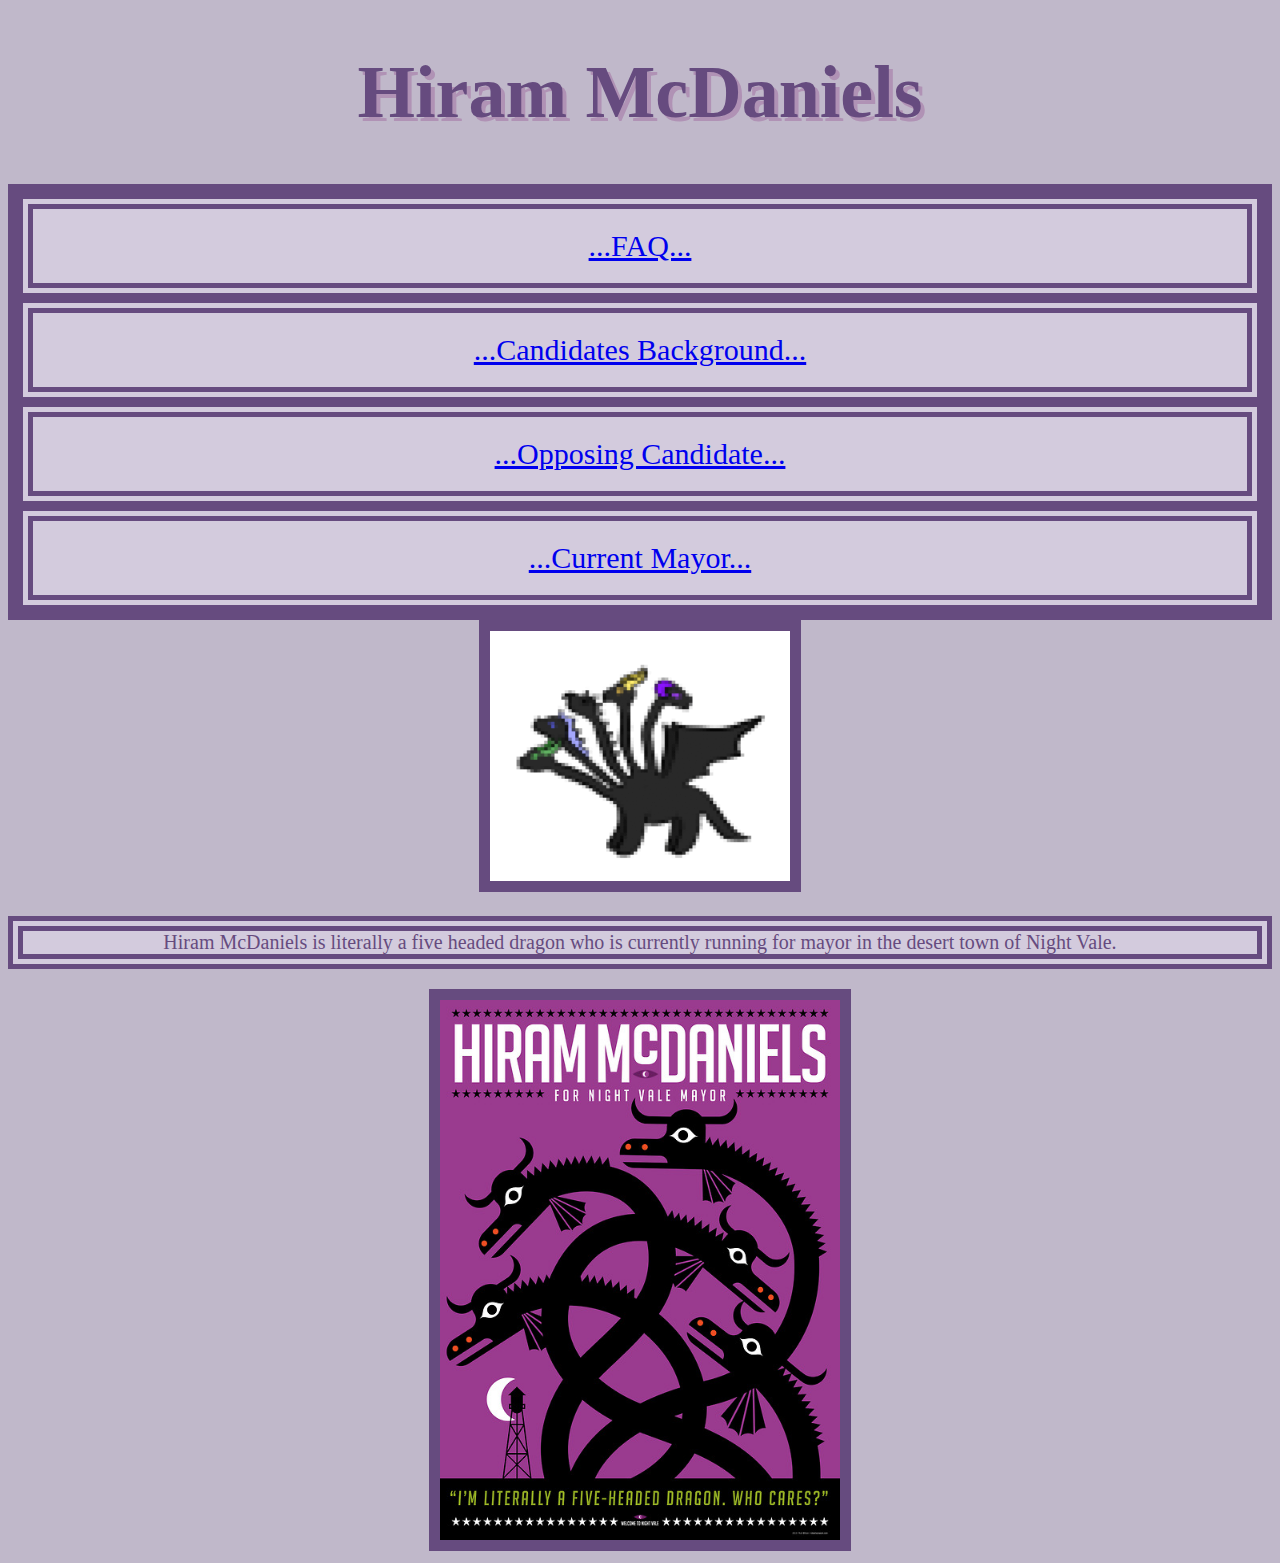
<file: index.html>
<!DOCTYPE html>
	<html>
		<head>
			<link href="stylesheet.css" type= "text/css" rel="stylesheet">
		</head>
			<h1><center>Hiram McDaniels</center></h1>
			
				<div class="grid-container">
					<div class="grid-item"><center><a href="pageB.html">...FAQ...</a></div>
					<div class="grid-item"><center><a href="pageC.html">...Candidates Background...</a></div>  
					<div class="grid-item"><center><a href="pageD.html">...Opposing Candidate...</a></div>
					<div class="grid-item"><center><a href="pageE.html">...Current Mayor...</a></div> 
				</div>
				
				<center><img src="imagestwo\Hiram.gif" alt="Hiram" width="300" height="250"></center>
			
			<center><p>Hiram McDaniels is literally a five headed dragon who is currently running for mayor in the desert town of Night Vale.</p></center>
				
				<center><img src="imagestwo/hmayor.jpg" alt="poster1" width="400" height="540"></center>
</file>
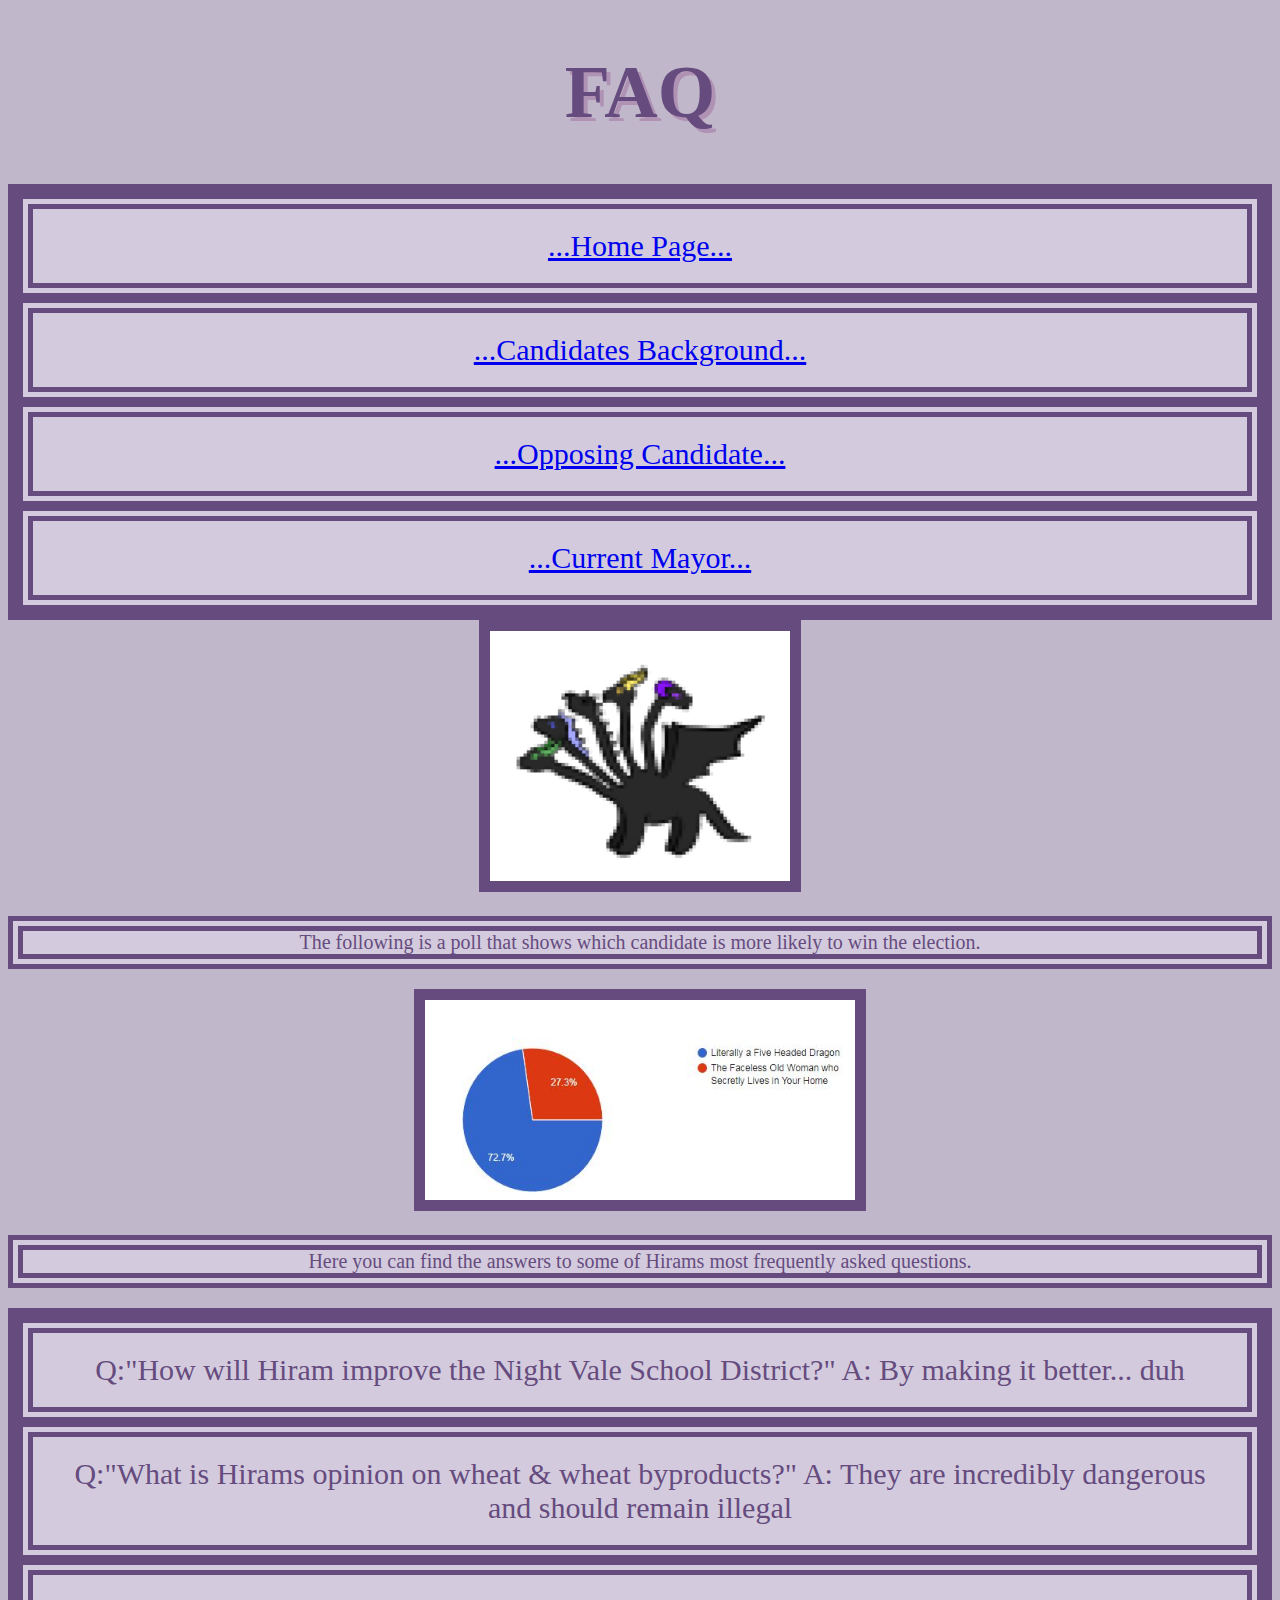
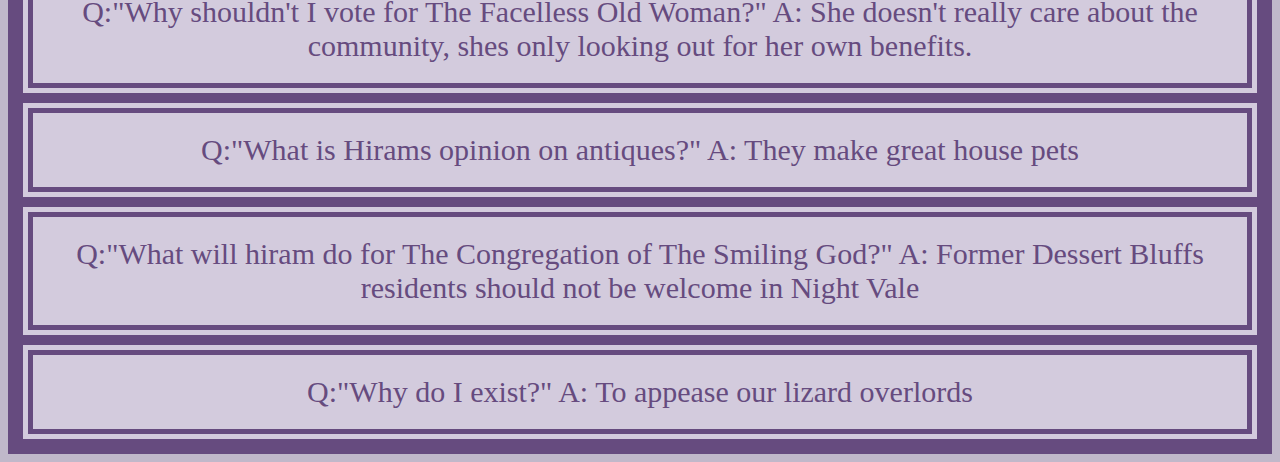
<file: pageB.html>
<!DOCTYPE html>
	<html>
		<head>
			<link href="stylesheet.css" type= "text/css" rel="stylesheet">
		</head>
</style>
</head>
<body>
	<center><h1>FAQ</h1></center> 

		<div class="grid-container">
					<div class="grid-item"><center><a href="index.html">...Home Page...</a></div>
					<div class="grid-item"><center><a href="pageC.html">...Candidates Background...</a></div>  
					<div class="grid-item"><center><a href="pageD.html">...Opposing Candidate...</a></div>
					<div class="grid-item"><center><a href="pageE.html">...Current Mayor...</a></div> 
				</div>

		<center><img src="imagestwo\Hiram.gif" alt="Hiram" width="300" height="250"></center>	

			<center><p>The following is a poll that shows which candidate is more likely to win the election.</p></center>

		<center><img src="imagestwo/piechart.JPG" alt="Stats" width="430" height="200"></center>

			<center><p>Here you can find the answers to some of Hirams most frequently asked questions.</p></center>

				<div class="grid-container">
					<div class="grid-item">Q:"How will Hiram improve the Night Vale School District?" A: By making it better... duh</div>
					<div class="grid-item">Q:"What is Hirams opinion on wheat & wheat byproducts?" A: They are incredibly dangerous and should remain illegal</div>
					<div class="grid-item">Q:"Why shouldn't I vote for The Facelless Old Woman?" A: She doesn't really care about the community, shes only looking out for her own benefits.</div>  
					<div class="grid-item">Q:"What is Hirams opinion on antiques?" A: They make great house pets</div>
					<div class="grid-item">Q:"What will hiram do for The Congregation of The Smiling God?" A: Former Dessert Bluffs residents should not be welcome in Night Vale </div>  
					<div class="grid-item">Q:"Why do I exist?" A: To appease our lizard overlords</div>  
				</div>

</body>
	</html>
</file>
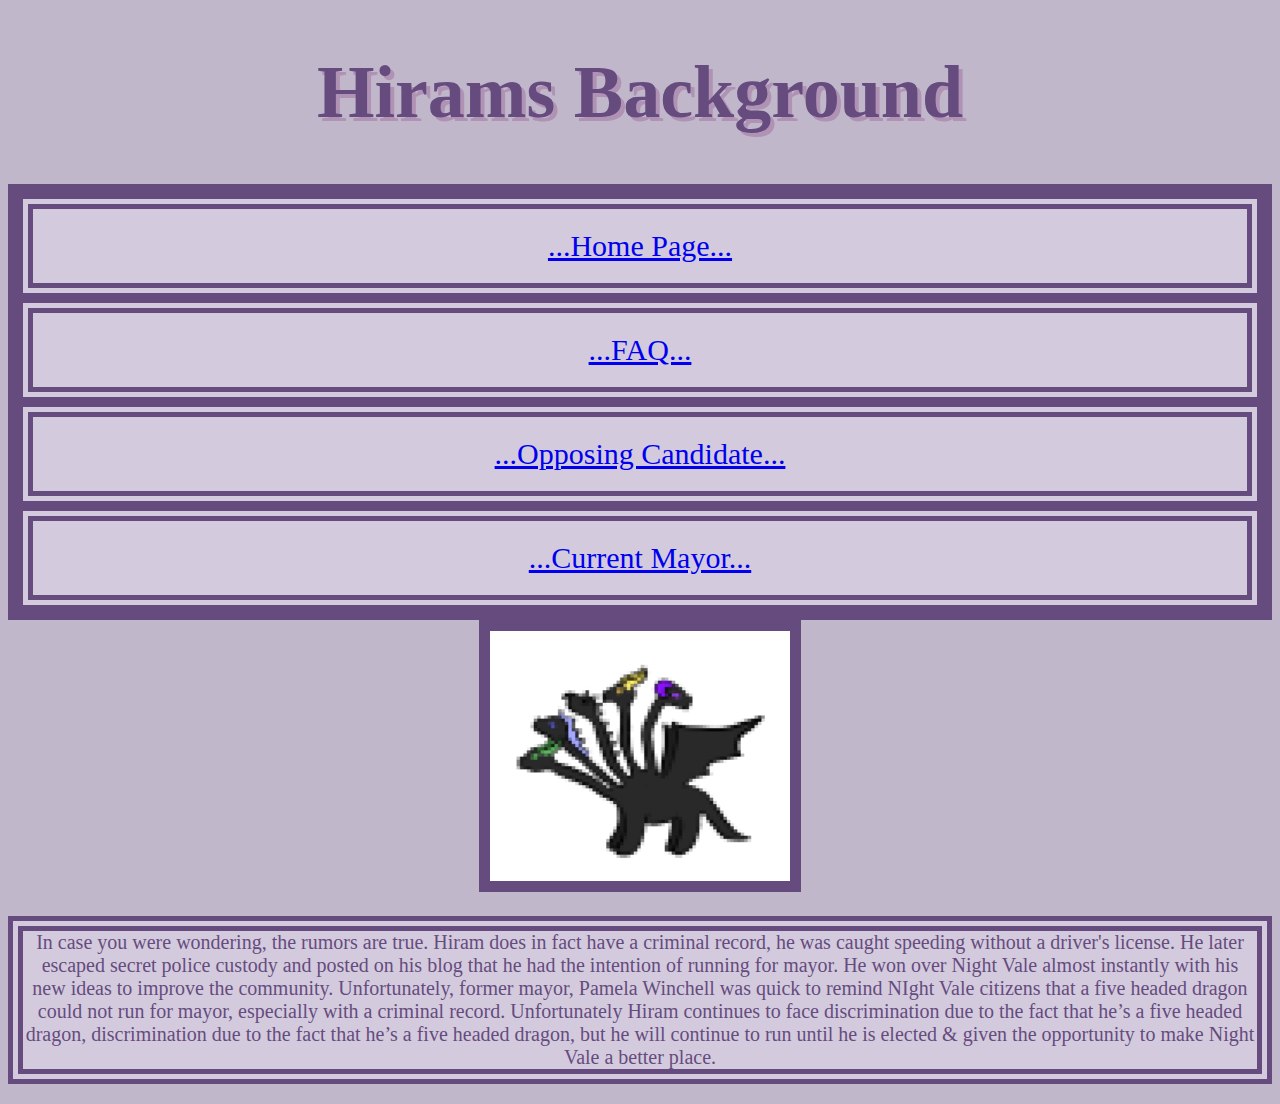
<file: pageC.html>
<!DOCTYPE html>
	<html>
		<head>
			<link href="stylesheet.css" type= "text/css" rel="stylesheet">
		</head>
<body>
	
	<center><h1>Hirams Background</h1></center>
	
	<div class="grid-container">
					<div class="grid-item"><center><a href="index.html">...Home Page...</a></div>
					<div class="grid-item"><center><a href="pageB.html">...FAQ...</a></div>
					<div class="grid-item"><center><a href="pageD.html">...Opposing Candidate...</a></div>
					<div class="grid-item"><center><a href="pageE.html">...Current Mayor...</a></div> 
				</div>
		
		<center><img src="imagestwo\Hiram.gif" alt="Hiram" width="300" height="250"></center>
	
	<center><p>In case you were wondering, the rumors are true. Hiram does in fact have a criminal record, he was caught speeding without a driver's license. He later escaped secret police custody and posted on his blog that he had the intention of running for mayor. He won over Night Vale almost instantly with his new ideas to improve the community. Unfortunately, former mayor, Pamela Winchell was quick 
	to remind NIght Vale citizens that a five headed dragon could not run for mayor, especially with a criminal record. Unfortunately Hiram continues to face discrimination due to the fact that he’s a five headed dragon, discrimination due to the fact that he’s a five headed dragon, but he will continue to run until he is elected & given the opportunity to make Night Vale a better place.</p></center>
	
</body>
</file>
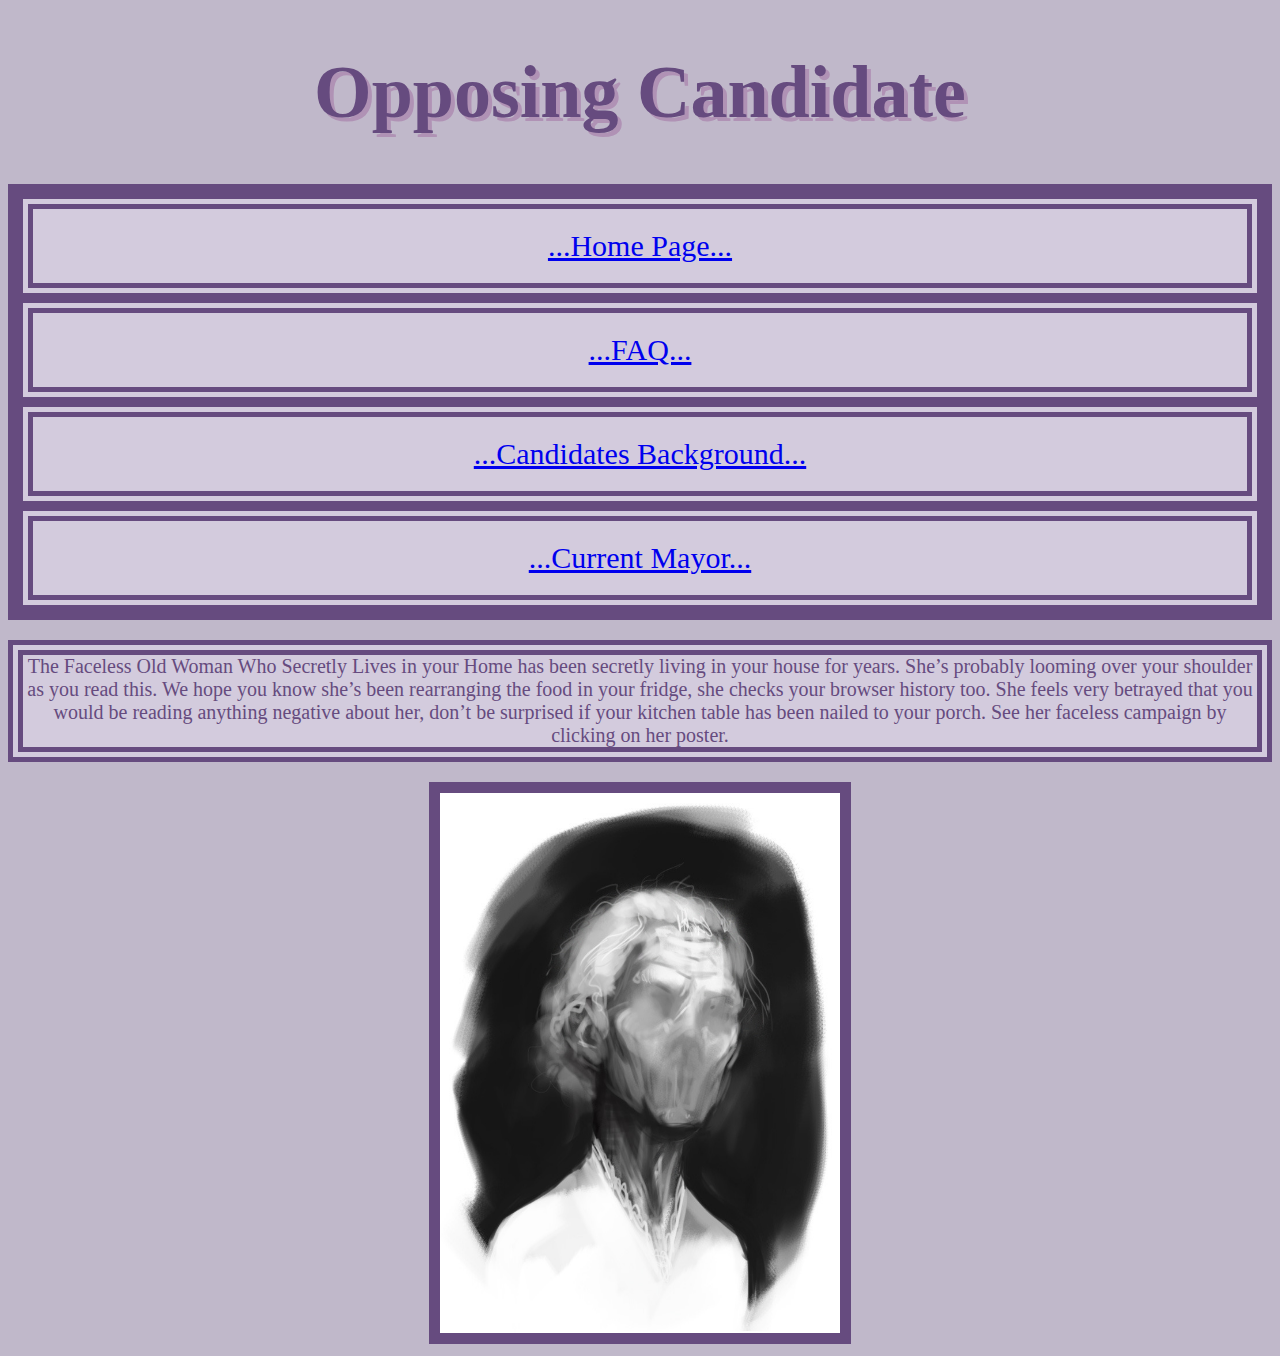
<file: pageD.html>
<!DOCTYPE html>
	<html>
		<head>
			<link href="stylesheet.css" type= "text/css" rel="stylesheet">
		</head>
<body>

	<center><h1>Opposing Candidate</h1></center>
	
	<div class="grid-container">
					<div class="grid-item"><center><a href="index.html">...Home Page...</a></div>
					<div class="grid-item"><center><a href="pageB.html">...FAQ...</a></div>
					<div class="grid-item"><center><a href="pageC.html">...Candidates Background...</a></div>  
					<div class="grid-item"><center><a href="pageE.html">...Current Mayor...</a></div> 
				</div>
	
		<center><p>The Faceless Old Woman Who Secretly Lives in your Home has been secretly living in your house for years. She’s probably looming over your shoulder as you read this. We hope you know she’s been rearranging the 
		
		food in your fridge, she checks your browser history too. She feels very betrayed that you would be reading anything negative about her, don’t be surprised if your kitchen table has been nailed to your porch. See her faceless campaign by clicking on her poster.</p></center>
		
			<center><a href="https://kamyranwilliams.github.io/project4/"><img src="imagestwo/FOW.jpg" alt="FOW" width="400" height="540" border="0"></a></center>

</body>
</file>
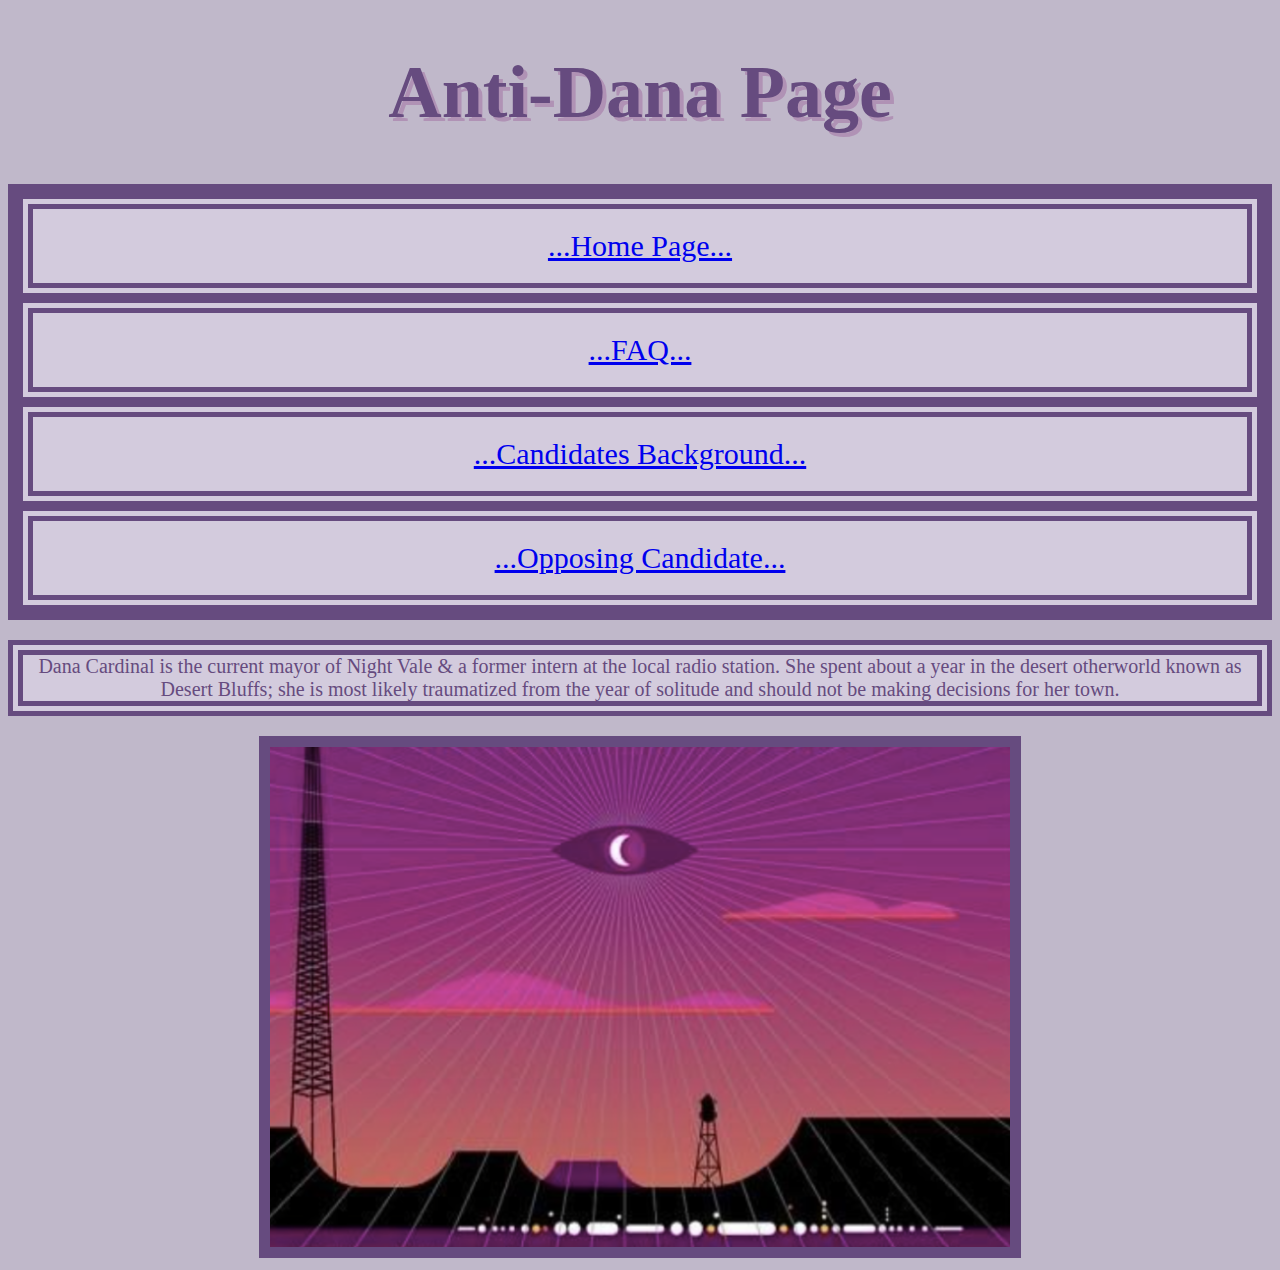
<file: pageE.html>
<!DOCTYPE html>
	<html>
		<head>
			<link href="stylesheet.css" type= "text/css" rel="stylesheet">
		</head>
<body>
	
	<center><h1>Anti-Dana Page</h1></center>
			
			<div class="grid-container">
					<div class="grid-item"><center><a href="index.html">...Home Page...</a></div>
					<div class="grid-item"><center><a href="pageB.html">...FAQ...</a></div>
					<div class="grid-item"><center><a href="pageC.html">...Candidates Background...</a></div>  
					<div class="grid-item"><center><a href="pageD.html">...Opposing Candidate...</a></div>
				</div>
				
					<center><p>Dana Cardinal is the current mayor of Night Vale & a former intern at the local radio station. She spent about a year in the 
					desert otherworld known as Desert Bluffs; she is most likely traumatized from the year of solitude and should not be making decisions for her town.</p></center>
						
						<center><img src="imagestwo/xyz.png" alt="poster2" width="740" height="500"></center>
<body>
</file>
<file: stylesheet.css>
body {
    background-color: #C0B8CA;
}

p {
font-size:20px;
color:#664B7F;
border-style: double;
border-width: 15px;
background-color: #D3CBDD;
}

img {
   padding:10px;
   border:1px solid #664B7F;
   background-color:#664B7F;
}

.cell {cursor: cell;
}

li {
color:#687B59;
}

ol {
color:#687B59;
}

.module {
  cursor: url('path-to-image.png'), auto;	
}

.grid-container {
  display: grid;
  background-color: #664B7F;
  padding: 10px;
}
.grid-item {
background-color: #D3CBDD;
border-style: double;
border-width: 15px;
padding: 20px;
font-size: 30px;
text-align: center;
}

div {
color: #664B7F;
}

h1 {
color: #664B7F;
font-size:74px;
text-shadow: 4px 4px #B092B5;
}
</file>
